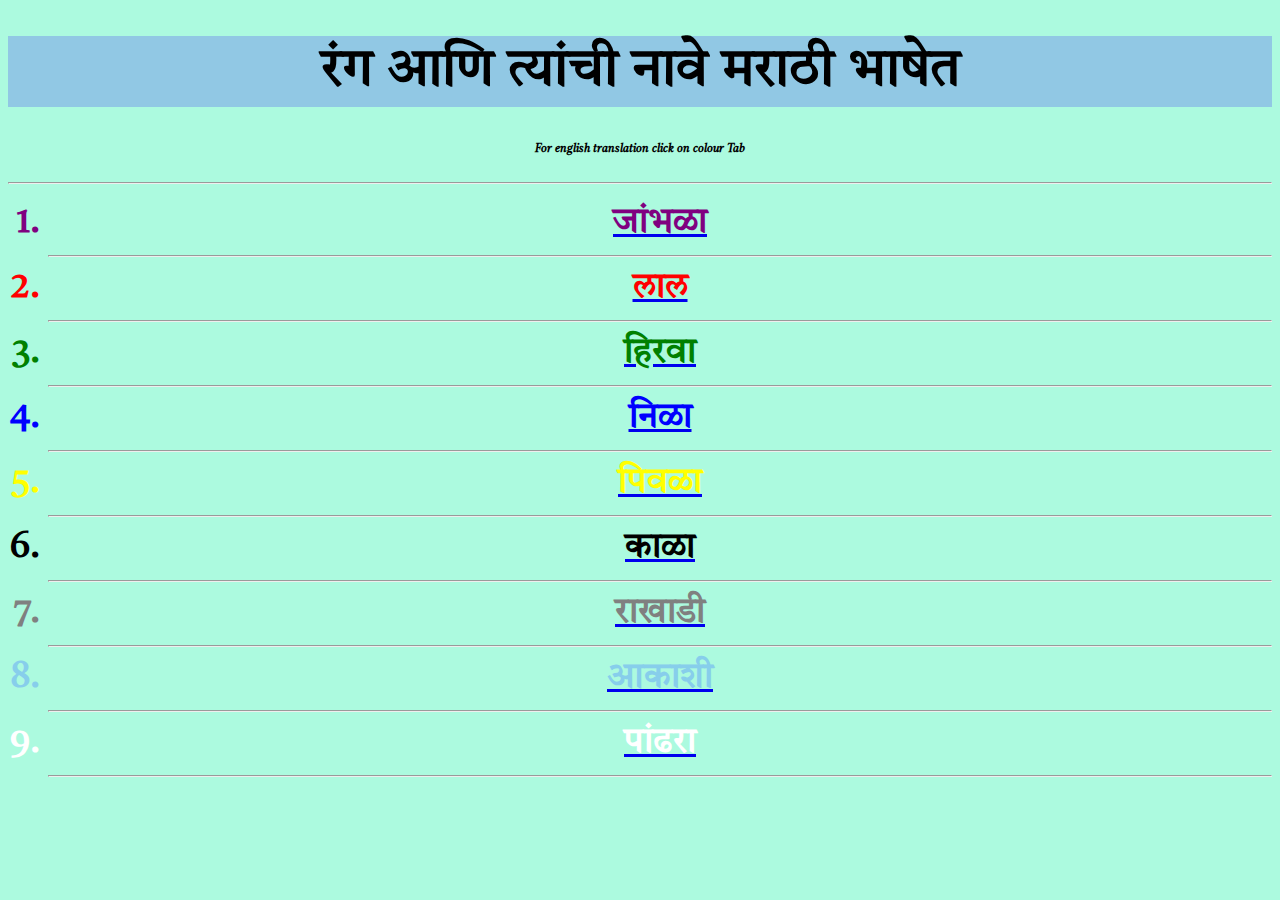
<file: index.html>
<!DOCTYPE html>
<html lang="en">
<head>
    <meta charset="UTF-8">
    <meta name="viewport" content="width=device-width, initial-scale=1.0">
    <title>रंगाची नावे </title>
    <link rel="stylesheet" href="./style.css">

    <link rel="preconnect" href="https://fonts.googleapis.com">
<link rel="preconnect" href="https://fonts.gstatic.com" crossorigin>
<link href="https://fonts.googleapis.com/css2?family=Caveat&family=Tiro+Devanagari+Marathi&display=swap" rel="stylesheet">
</head>
<body>
    <h1 class="mhead"> रंग आणि त्यांची नावे मराठी भाषेत  </h1>
    <h6> <em>For english translation click on colour Tab</em></h6>
    <hr />

    <ol class="center">
       <a href="./public/purple.html"><li class="head" id="purple">जांभळा</li></a>
        <hr/>
       <a href="./public/red.html"> <li class="head" id="red">लाल </li></a>
        <hr />
       <a href="./public/green.html"><li class="head" id="green">हिरवा</li></a>
        <hr />
       <a href="./public/blue.html"><li class="head" id="blue">निळा </li></a>
        <hr />
       <a href="./public/yellow.html"><li class="head" id="yellow">पिवळा </li></a>
        <hr />
       <a href="./public/black.html"><li class="head" id="black">काळा </li></a>
        <hr />
       <a href="./public/gray.html"><li class="head" id="rakha">राखाडी </li></a>
        <hr />
       <a href="./public/skyBlue.html"><li class="head" id="sky">आकाशी </li></a>
        <hr />
       <a href="./public/white.html"><li class="head" id="white">पांढरा </li></a>
        <hr />
        


    </ol>
    
    
</body>
</html>
</file>
<file: style.css>
html
{
    background-color:#ACFADF;
}

.center
{
    text-align: center;
}

.mhead
{
    
    background-color: #91C8E4;
    font-size:40pt;
    
}

.e{
    background-color:#91C8E4;
    
}

.head
{
    font-size:35px;
    font-weight: 600;
}

*
{
    font-family: 'Caveat', cursive;
font-family: 'Tiro Devanagari Marathi', serif;
text-align: center;
}

#purple
{
    color:purple;
}
#red
{
    color:red;
}
#green
{color:green;}
#blue
{color:blue;}
#yellow
{color:yellow;}
#black
{color:black;}
#rakha
{color:grey;}
#sky
{color:skyblue;}
#white
{color:white;}
</file>
